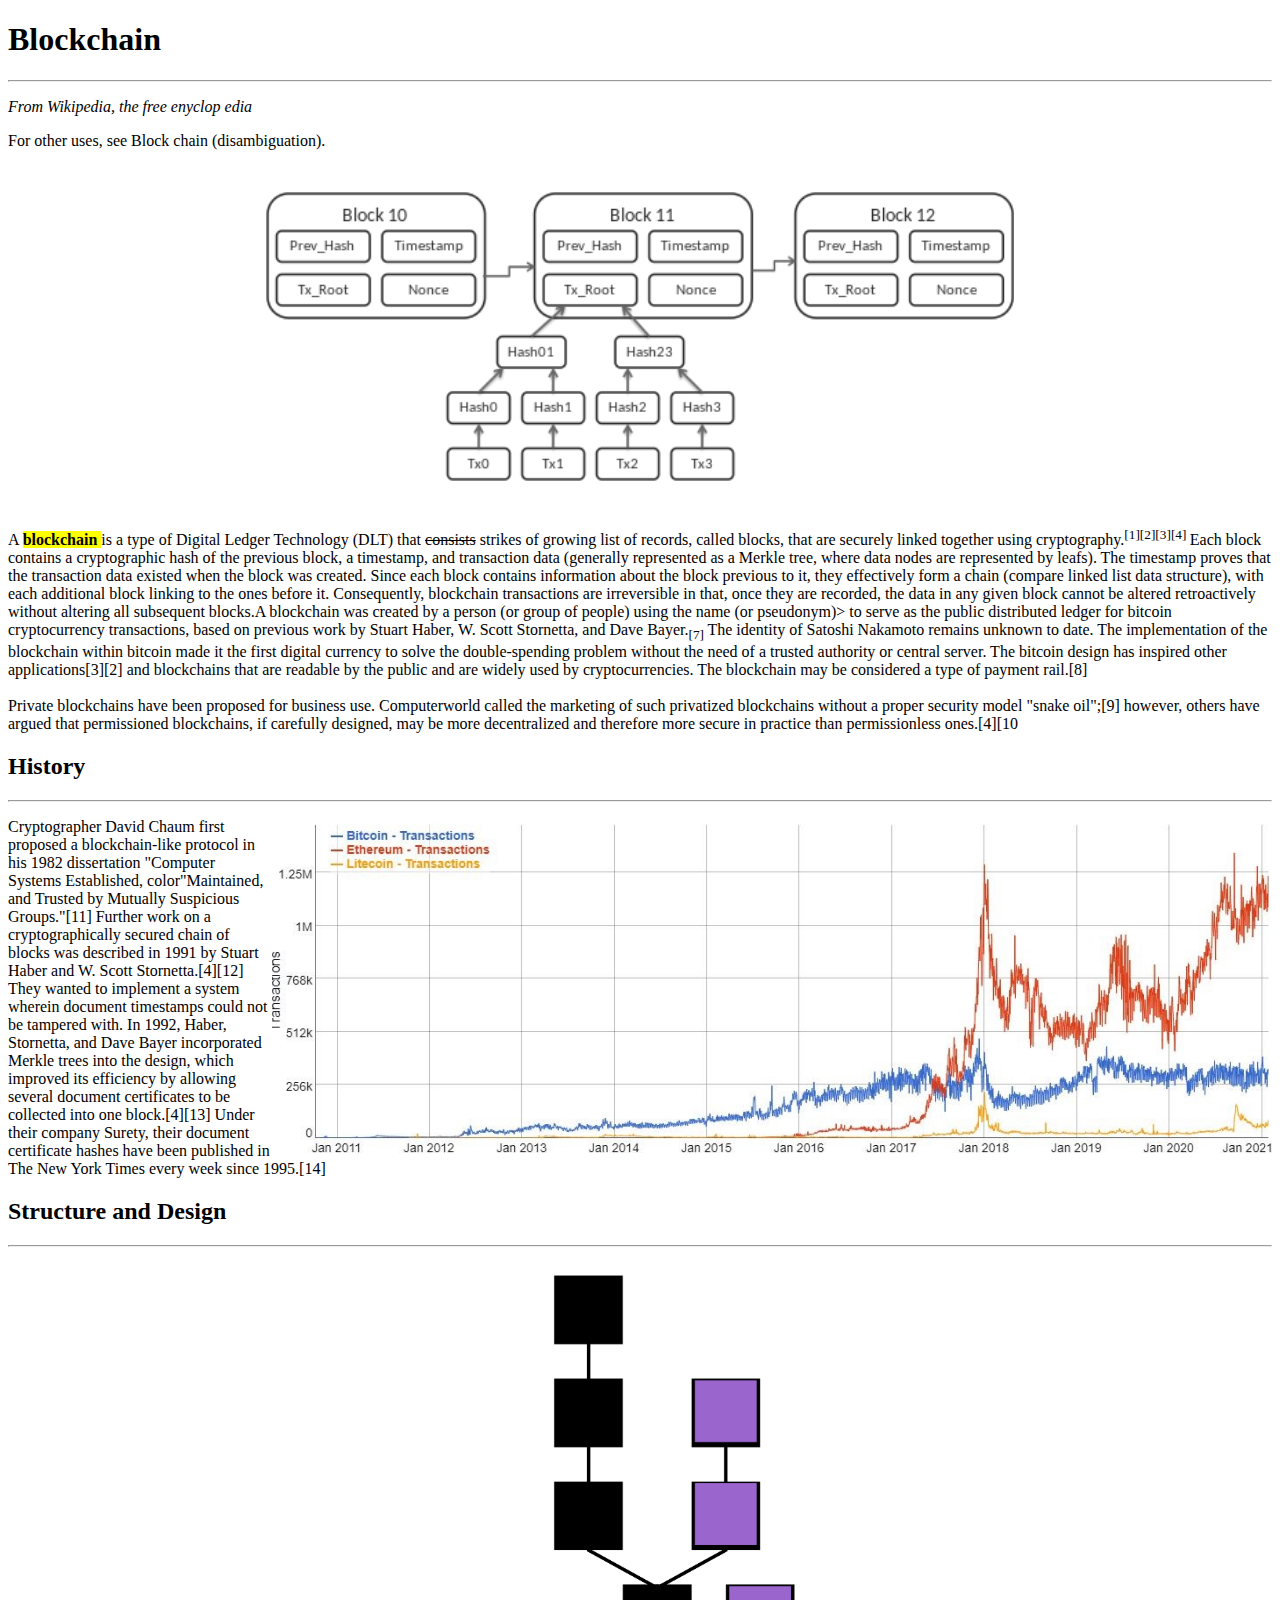
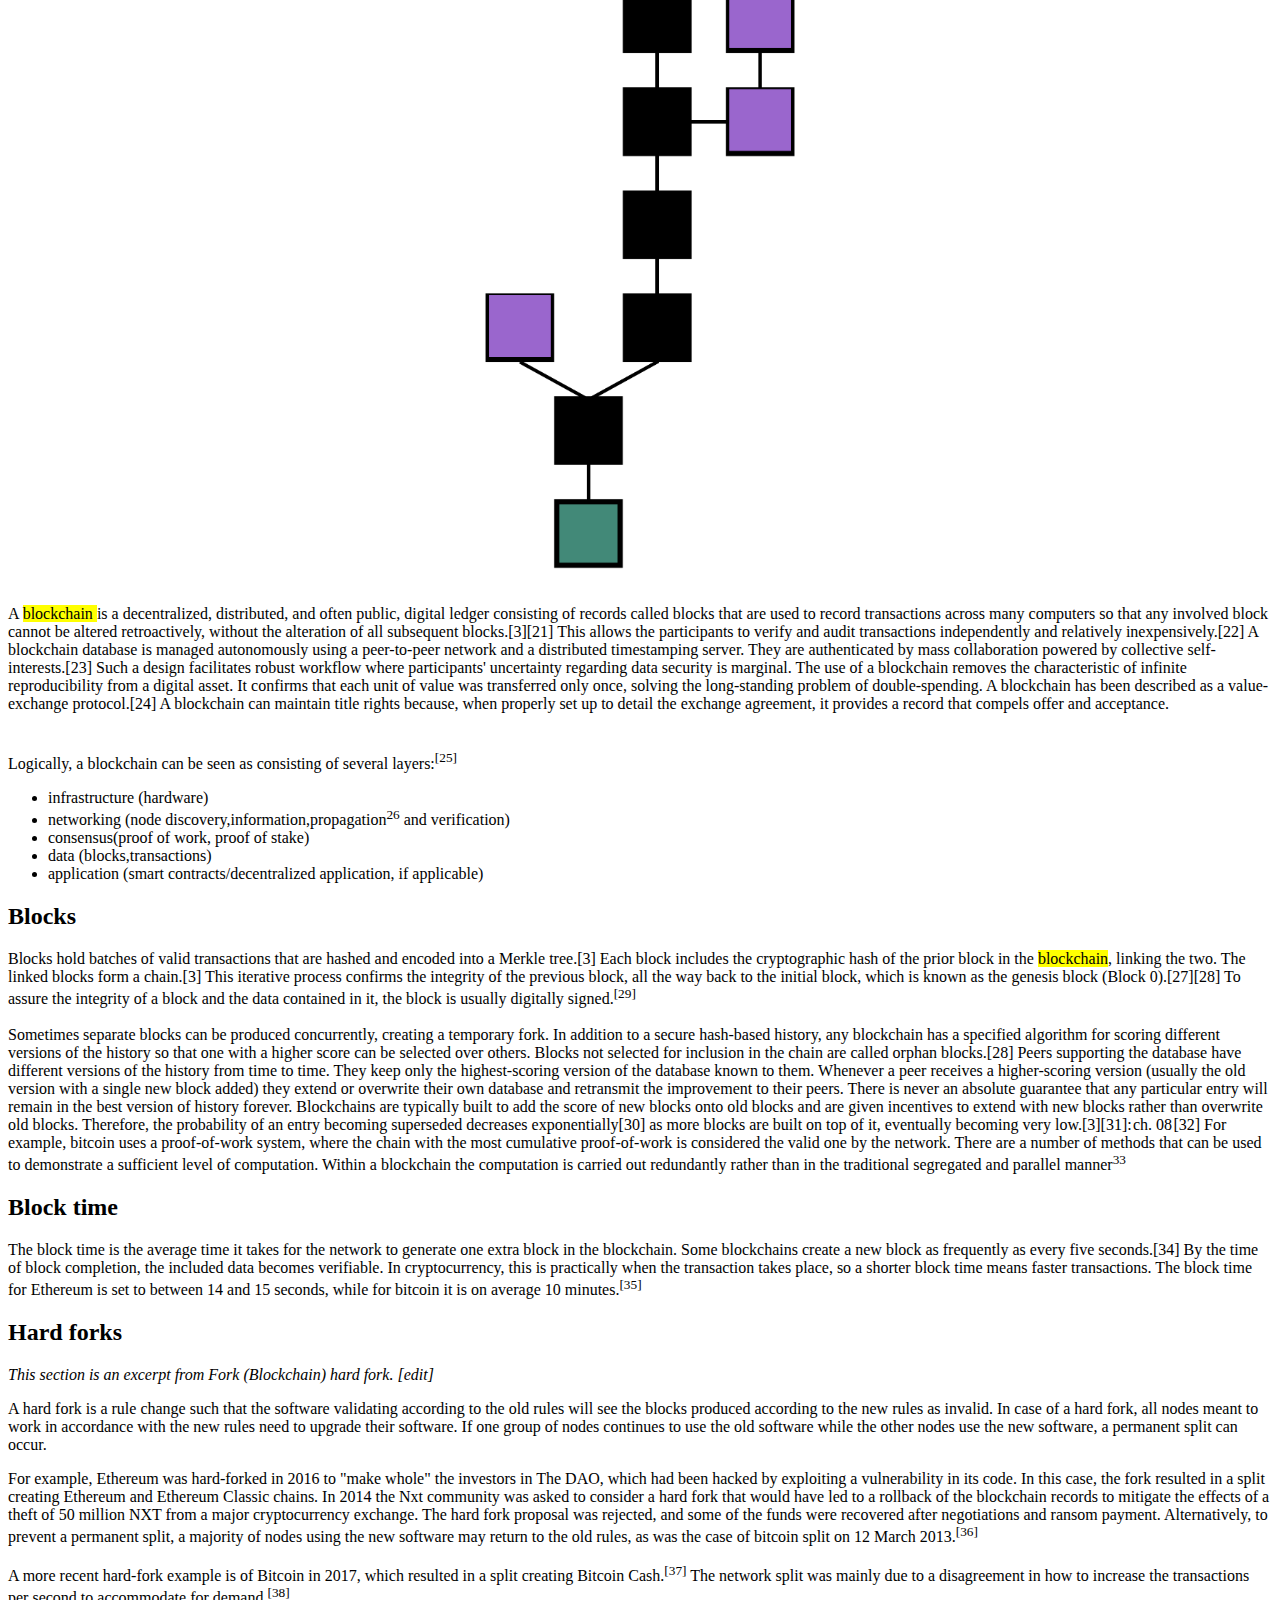
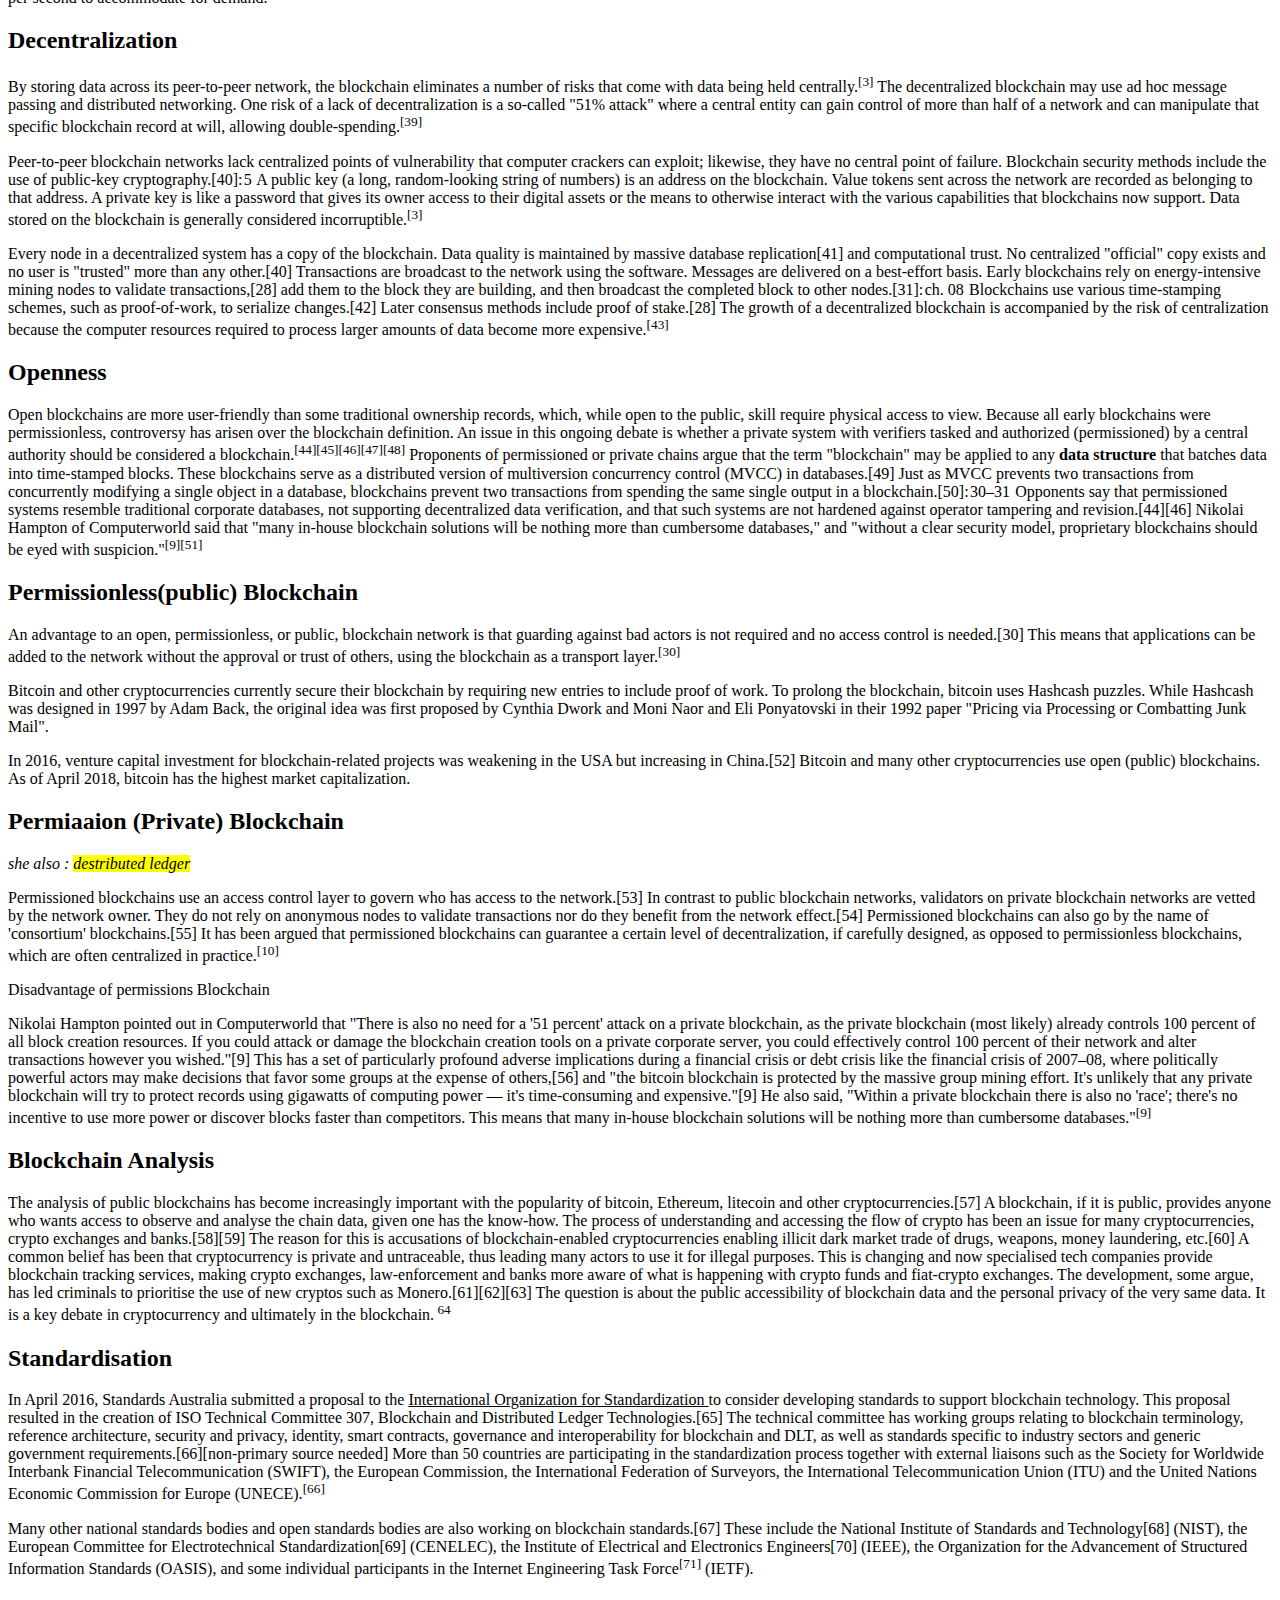
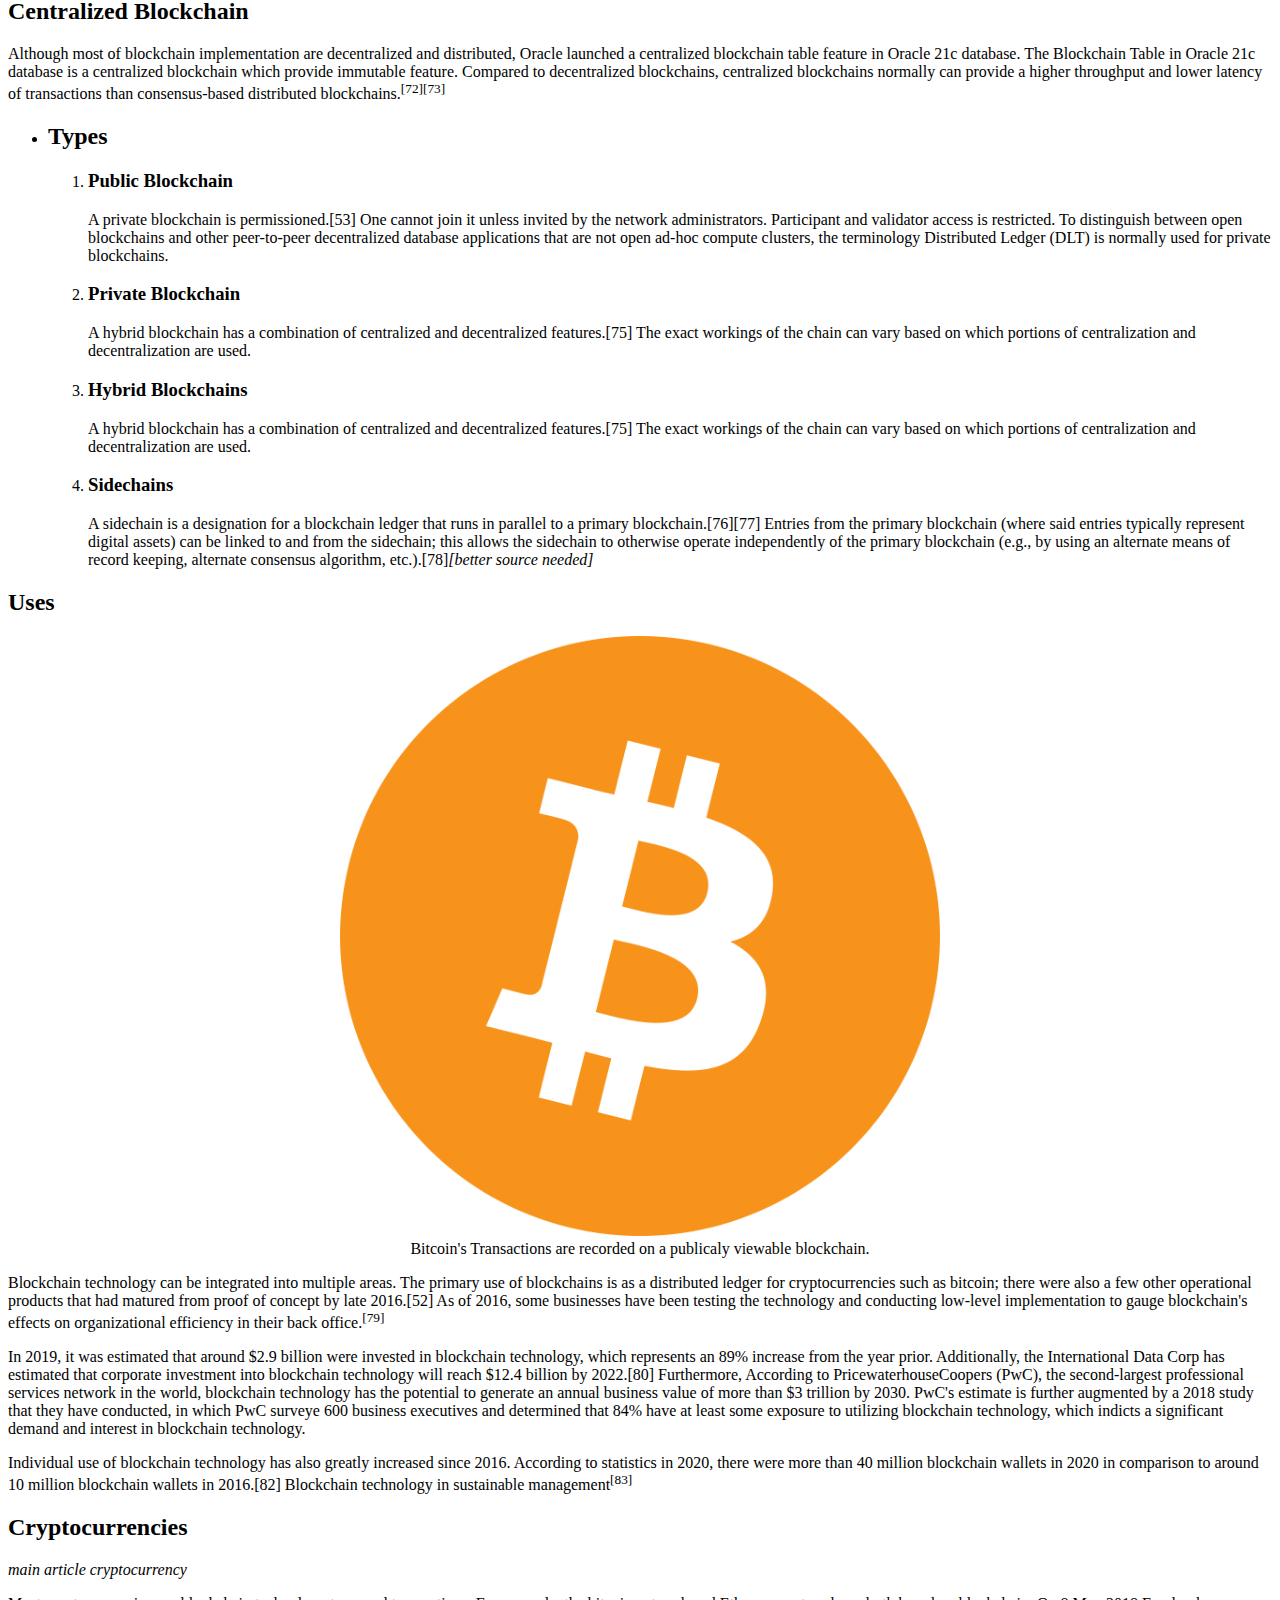
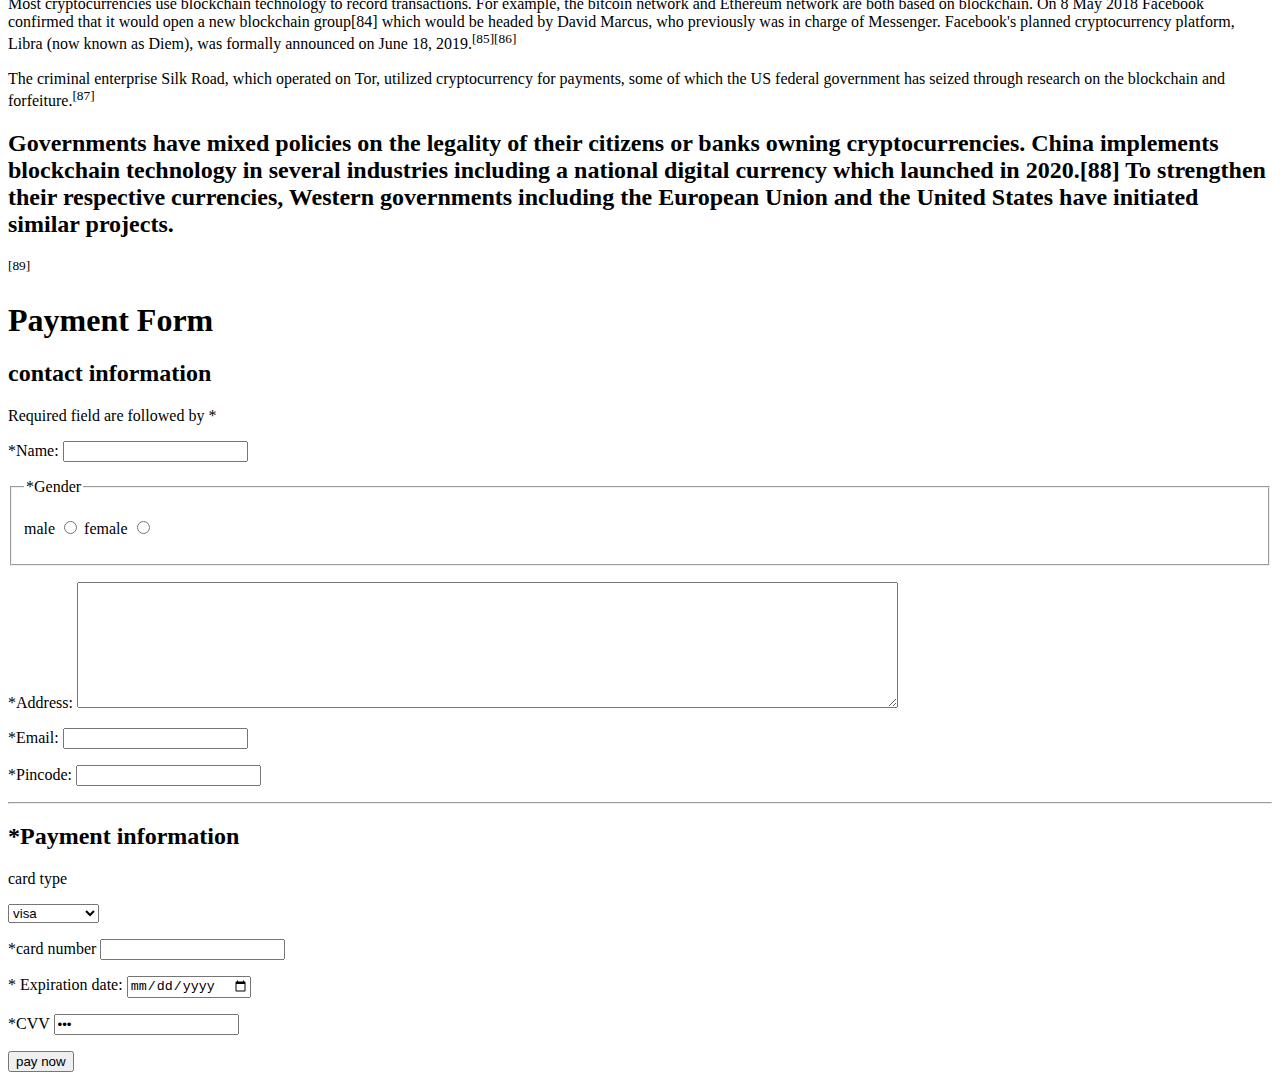
<file: index.html>
<!DOCTYPE html>
<html lang="en">
<head>
  <meta charset="UTF-8">
  <meta name="viewport" content="width=device-width, initial-scale=1.0">
  <meta http-equiv="X-UA-Compatible" content="ie=edge">
  <title>My Blockchain Wikipidia by aditya</title>
  
</head>
<body>
 <h1>Blockchain</h1>
 <hr>
 <p><em>From Wikipedia, the free enyclop  edia</em></p>
 For other uses, see Block chain (disambiguation).</i> </p>
  <center> <img 
 width="800" 
 src="/Bitcoin_Block_Data.svg.png" alt=""> </center>
<p>A <strong><mark>blockchain </mark></strong>is a type of Digital Ledger Technology (DLT) that <del>consists</del> strikes of growing list of records, called blocks, that are securely linked together using cryptography.<sup>[1][2][3][4] </sup>Each block contains a cryptographic hash of the previous block, a timestamp, and transaction data (generally represented as a Merkle tree, where data nodes are represented by leafs). The timestamp proves that the transaction data existed when the block was created. Since each block contains information about the block previous to it, they effectively form a chain (compare linked list data structure), with each additional block linking to the ones before it. Consequently, blockchain transactions are irreversible in that, once they are recorded, the data in any given block cannot be altered retroactively without altering all subsequent blocks.A blockchain was created by a person (or group of people) using the name (or pseudonym)> to serve as the public distributed ledger for bitcoin cryptocurrency transactions, based on previous work by Stuart Haber, W. Scott Stornetta, and Dave Bayer.<sub>[7] </sub>The identity of Satoshi Nakamoto remains unknown to date. The implementation of the blockchain within bitcoin made it the first digital currency to solve the double-spending problem without the need of a trusted authority or central server. The bitcoin design has inspired other applications[3][2] and blockchains that are readable by the public and are widely used by cryptocurrencies. The blockchain may be considered a type of payment rail.[8]
 <br></br>
 Private blockchains have been proposed for business use. Computerworld called the marketing of such privatized blockchains without a proper security model "snake oil";[9] however, others have argued that permissioned blockchains, if carefully designed, may be more decentralized and therefore more secure in practice than permissionless ones.[4][10</p>

 <h2>History </h2>
 <hr></hr>
<img align="right"width="1000"src="/history.jpg"  alt=""> </center>
  <p>Cryptographer David Chaum first proposed a blockchain-like protocol in his 1982 dissertation "Computer Systems Established, color"Maintained, and Trusted by Mutually Suspicious Groups."[11] Further work on a cryptographically secured chain of blocks was described in 1991 by Stuart Haber and W. Scott Stornetta.[4][12] They wanted to implement a system wherein document timestamps could not be tampered with. In 1992, Haber, Stornetta, and Dave Bayer incorporated Merkle trees into the design, which improved its efficiency by allowing several document certificates to be collected into one block.[4][13] Under their company Surety, their document certificate hashes have been published in The New York Times every week since 1995.[14] </p>
  <h2><b>Structure and Design</b></h2>
  <hr></hr>
 <center> <img width="350"src="/structure and design.jpg" alt=""> </center>
  <p>A <mark>blockchain </mark>is a decentralized, distributed, and often public, digital ledger consisting of records called blocks that are used to record transactions across many computers so that any involved block cannot be altered retroactively, without the alteration of all subsequent blocks.[3][21] This allows the participants to verify and audit transactions independently and relatively inexpensively.[22] A blockchain database is managed autonomously using a peer-to-peer network and a distributed timestamping server. They are authenticated by mass collaboration powered by collective self-interests.[23] Such a design facilitates robust workflow where participants' uncertainty regarding data security is marginal. The use of a blockchain removes the characteristic of infinite reproducibility from a digital asset. It confirms that each unit of value was transferred only once, solving the long-standing problem of double-spending. A blockchain has been described as a value-exchange protocol.[24] A blockchain can maintain title rights because, when properly set up to detail the exchange agreement, it provides a record that compels offer and acceptance.
  <br></br>
  <p>Logically, a blockchain can be seen as consisting of several layers:<sup>[25]<sup></p>
<ul>
  <li>infrastructure (hardware) </li>
<li>networking (node discovery,information,propagation<sup>26</sup> and verification) 
<li>consensus(proof of work, proof of stake) 
<li>data (blocks,transactions) 
<li>application (smart contracts/decentralized application, if applicable)
</ul>
<h2>Blocks</h2>
 <p>
   Blocks hold batches of valid transactions that are hashed and encoded into a Merkle tree.[3] Each block includes the cryptographic hash of the prior block in the <mark>blockchain</mark>, linking the two. The linked blocks form a chain.[3] This iterative process confirms the integrity of the previous block, all the way back to the initial block, which is known as the genesis block (Block 0).[27][28] To assure the integrity of a block and the data contained in it, the block is usually digitally signed.<sup>[29]</sup>
   <br></br>
Sometimes separate blocks can be produced concurrently, creating a temporary fork. In addition to a secure hash-based history, any blockchain has a specified algorithm for scoring different versions of the history so that one with a higher score can be selected over others. Blocks not selected for inclusion in the chain are called orphan blocks.[28] Peers supporting the database have different versions of the history from time to time. They keep only the highest-scoring version of the database known to them. Whenever a peer receives a higher-scoring version (usually the old version with a single new block added) they extend or overwrite their own database and retransmit the improvement to their peers. There is never an absolute guarantee that any particular entry will remain in the best version of history forever. Blockchains are typically built to add the score of new blocks onto old blocks and are given incentives to extend with new blocks rather than overwrite old blocks. Therefore, the probability of an entry becoming superseded decreases exponentially[30] as more blocks are built on top of it, eventually becoming very low.[3][31]: ch. 08 [32] For example, bitcoin uses a proof-of-work system, where the chain with the most cumulative proof-of-work is considered the valid one by the network. There are a number of methods that can be used to demonstrate a sufficient level of computation. Within a blockchain the computation is carried out redundantly rather than in the traditional segregated and parallel manner<sup>33</sup>
<h2>Block time</h2>
<p>The block time is the average time it takes for the network to generate one extra block in the blockchain. Some blockchains create a new block as frequently as every five seconds.[34] By the time of block completion, the included data becomes verifiable. In cryptocurrency, this is practically when the transaction takes place, so a shorter block time means faster transactions. The block time for Ethereum is set to between 14 and 15 seconds, while for bitcoin it is on average 10 minutes.<sup>[35]</sup> </p>
<h2>Hard forks</h2>
<i>This section is an excerpt from Fork (Blockchain) hard fork. [edit] </i>
<p>A hard fork is a rule change such that the software validating according to the old rules will see the blocks produced according to the new rules as invalid. In case of a hard fork, all nodes meant to work in accordance with the new rules need to upgrade their software. If one group of nodes continues to use the old software while the other nodes use the new software, a permanent split can occur.</p>

<p>For example, Ethereum was hard-forked in 2016 to "make whole" the investors in The DAO, which had been hacked by exploiting a vulnerability in its code. In this case, the fork resulted in a split creating Ethereum and Ethereum Classic chains. In 2014 the Nxt community was asked to consider a hard fork that would have led to a rollback of the blockchain records to mitigate the effects of a theft of 50 million NXT from a major cryptocurrency exchange. The hard fork proposal was rejected, and some of the funds were recovered after negotiations and ransom payment. Alternatively, to prevent a permanent split, a majority of nodes using the new software may return to the old rules, as was the case of bitcoin split on 12 March 2013.<sup>[36]</sup></p>
<p>A more recent hard-fork example is of Bitcoin in 2017, which resulted in a split creating Bitcoin Cash.<sup>[37]</sup> The network split was mainly due to a disagreement in how to increase the transactions per second to accommodate for demand.<sup>[38]</sup><p>
  <h2>Decentralization</h2>
  <p>By storing data across its peer-to-peer network, the blockchain eliminates a number of risks that come with data being held centrally.<sup>[3]</sup> The decentralized blockchain may use ad hoc message passing and distributed networking. One risk of a lack of decentralization is a so-called "51% attack" where a central entity can gain control of more than half of a network and can manipulate that specific blockchain record at will, allowing double-spending.<sup>[39]</sup></p>
<p>  Peer-to-peer blockchain networks lack centralized points of vulnerability that computer crackers can exploit; likewise, they have no central point of failure. Blockchain security methods include the use of public-key cryptography.[40]: 5  A public key (a long, random-looking string of numbers) is an address on the blockchain. Value tokens sent across the network are recorded as belonging to that address. A private key is like a password that gives its owner access to their digital assets or the means to otherwise interact with the various capabilities that blockchains now support. Data stored on the blockchain is generally considered incorruptible.<sup>[3]</sup></p>
<p>Every node in a decentralized system has a copy of the blockchain. Data quality is maintained by massive database replication[41] and computational trust. No centralized "official" copy exists and no user is "trusted" more than any other.[40] Transactions are broadcast to the network using the software. Messages are delivered on a best-effort basis. Early blockchains rely on energy-intensive mining nodes to validate transactions,[28] add them to the block they are building, and then broadcast the completed block to other nodes.[31]: ch. 08  Blockchains use various time-stamping schemes, such as proof-of-work, to serialize changes.[42] Later consensus methods include proof of stake.[28] The growth of a decentralized blockchain is accompanied by the risk of centralization because the computer resources required to process larger amounts of data become more expensive.<sup>[43]</sup></p>
<h2>Openness</h2>
<p>Open blockchains are more user-friendly than some traditional ownership records, which, while open to the public, skill require physical access to view. Because all early blockchains were permissionless, controversy has arisen over the blockchain definition. An issue in this ongoing debate is whether a private system with verifiers tasked and authorized (permissioned) by a central authority should be considered a blockchain.<sup>[44][45][46][47][48]</sup> Proponents of permissioned or private chains argue that the term "blockchain" may be applied to any <b>data structure </b>that batches data into time-stamped blocks. These blockchains serve as a distributed version of multiversion concurrency control (MVCC) in databases.[49] Just as MVCC prevents two transactions from concurrently modifying a single object in a database, blockchains prevent two transactions from spending the same single output in a blockchain.[50]: 30–31  Opponents say that permissioned systems resemble traditional corporate databases, not supporting decentralized data verification, and that such systems are not hardened against operator tampering and revision.[44][46] Nikolai Hampton of Computerworld said that "many in-house blockchain solutions will be nothing more than cumbersome databases," and "without a clear security model, proprietary blockchains should be eyed with suspicion."<sup>[9][51]</sup></p>
<h2>Permissionless(public) Blockchain</h2>
<p>An advantage to an open, permissionless, or public, blockchain network is that guarding against bad actors is not required and no access control is needed.[30] This means that applications can be added to the network without the approval or trust of others, using the blockchain as a transport layer.<sup>[30]</sup>
<p>Bitcoin and other cryptocurrencies currently secure their blockchain by requiring new entries to include proof of work. To prolong the blockchain, bitcoin uses Hashcash puzzles. While Hashcash was designed in 1997 by Adam Back, the original idea was first proposed by Cynthia Dwork and Moni Naor and Eli Ponyatovski in their 1992 paper "Pricing via Processing or Combatting Junk Mail".</p>
<p>In 2016, venture capital investment for blockchain-related projects was weakening in the USA but increasing in China.[52] Bitcoin and many other cryptocurrencies use open (public) blockchains. As of April 2018, bitcoin has the highest market capitalization.</p>
<h2>Permiaaion (Private) Blockchain</h2>
<p><i>she also : <mark>destributed ledger</mark></i><p>
  <p>Permissioned blockchains use an access control layer to govern who has access to the network.[53] In contrast to public blockchain networks, validators on private blockchain networks are vetted by the network owner. They do not rely on anonymous nodes to validate transactions nor do they benefit from the network effect.[54] Permissioned blockchains can also go by the name of 'consortium' blockchains.[55] It has been argued that permissioned blockchains can guarantee a certain level of decentralization, if carefully designed, as opposed to permissionless blockchains, which are often centralized in practice.<sup>[10]</sup></p>
  <p>Disadvantage of permissions Blockchain</p>
  <p>Nikolai Hampton pointed out in Computerworld that "There is also no need for a '51 percent' attack on a private blockchain, as the private blockchain (most likely) already controls 100 percent of all block creation resources. If you could attack or damage the blockchain creation tools on a private corporate server, you could effectively control 100 percent of their network and alter transactions however you wished."[9] This has a set of particularly profound adverse implications during a financial crisis or debt crisis like the financial crisis of 2007–08, where politically powerful actors may make decisions that favor some groups at the expense of others,[56] and "the bitcoin blockchain is protected by the massive group mining effort. It's unlikely that any private blockchain will try to protect records using gigawatts of computing power — it's time-consuming and expensive."[9] He also said, "Within a private blockchain there is also no 'race'; there's no incentive to use more power or discover blocks faster than competitors. This means that many in-house blockchain solutions will be nothing more than cumbersome databases."<sup>[9]</sup><p>
    <h2>Blockchain Analysis</h2>
    <p>The analysis of public blockchains has become increasingly important with the popularity of bitcoin, Ethereum, litecoin and other cryptocurrencies.[57] A blockchain, if it is public, provides anyone who wants access to observe and analyse the chain data, given one has the know-how. The process of understanding and accessing the flow of crypto has been an issue for many cryptocurrencies, crypto exchanges and banks.[58][59] The reason for this is accusations of blockchain-enabled cryptocurrencies enabling illicit dark market trade of drugs, weapons, money laundering, etc.[60] A common belief has been that cryptocurrency is private and untraceable, thus leading many actors to use it for illegal purposes. This is changing and now specialised tech companies provide blockchain tracking services, making crypto exchanges, law-enforcement and banks more aware of what is happening with crypto funds and fiat-crypto exchanges. The development, some argue, has led criminals to prioritise the use of new cryptos such as Monero.[61][62][63] The question is about the public accessibility of blockchain data and the personal privacy of the very same data. It is a key debate in cryptocurrency and ultimately in the blockchain.<sup> 64 </sup></p>
    <h2> Standardisation</h2>
    <p>In April 2016, Standards Australia submitted a proposal to the <u>International Organization for Standardization </u>to consider developing standards to support blockchain technology. This proposal resulted in the creation of ISO Technical Committee 307, Blockchain and Distributed Ledger Technologies.[65] The technical committee has working groups relating to blockchain terminology, reference architecture, security and privacy, identity, smart contracts, governance and interoperability for blockchain and DLT, as well as standards specific to industry sectors and generic government requirements.[66][non-primary source needed] More than 50 countries are participating in the standardization process together with external liaisons such as the Society for Worldwide Interbank Financial Telecommunication (SWIFT), the European Commission, the International Federation of Surveyors, the International Telecommunication Union (ITU) and the United Nations Economic Commission for Europe (UNECE).<sup>[66]</sup> </p>
    <p>Many other national standards bodies and open standards bodies are also working on blockchain standards.[67] These include the National Institute of Standards and Technology[68] (NIST), the European Committee for Electrotechnical Standardization[69] (CENELEC), the Institute of Electrical and Electronics Engineers[70] (IEEE), the Organization for the Advancement of Structured Information Standards (OASIS), and some individual participants in the Internet Engineering Task Force<sup>[71]</sup> (IETF).</p>
    <h2>Centralized Blockchain</h2>
    <p>Although most of blockchain implementation are decentralized and distributed, Oracle launched a centralized blockchain table feature in Oracle 21c database. The Blockchain Table in Oracle 21c database is a centralized blockchain which provide immutable feature. Compared to decentralized blockchains, centralized blockchains normally can provide a higher throughput and lower latency of transactions than consensus-based distributed blockchains.<sup>[72][73]</sup></p>
    <ul>
      <li><h2>Types </h2><ol>
        <li><h3>Public Blockchain</h3></li
        
        
        <p>A private blockchain is permissioned.[53] One cannot join it unless invited by the network administrators. Participant and validator access is restricted. To distinguish between open blockchains and other peer-to-peer decentralized database applications that are not open ad-hoc compute clusters, the terminology Distributed Ledger (DLT) is normally used for private blockchains.</p>
        
        <li><h3>Private Blockchain</h3></li>
        <p>A hybrid blockchain has a combination of centralized and decentralized features.[75] The exact workings of the chain can vary based on which portions of centralization and decentralization are used.</p>
        <li><h3>Hybrid Blockchains</h3></li>
        <p>A hybrid blockchain has a combination of centralized and decentralized features.[75] The exact workings of the chain can vary based on which portions of centralization and decentralization are used.</p>
        <li><h3>Sidechains</h3></li>
        <p>A sidechain is a designation for a blockchain ledger that runs in parallel to a primary blockchain.[76][77] Entries from the primary blockchain (where said entries typically represent digital assets) can be linked to and from the sidechain; this allows the sidechain to otherwise operate independently of the primary blockchain (e.g., by using an alternate means of record keeping, alternate consensus algorithm, etc.).</sup>[78]</sup><i>[better source needed]</i></p>
      </ol></h2></li>
    </ul>
    <h2>Uses</h2>
   <center> <img width="600"src="/Uses .svg.png" alt=""> </center>
    <center>Bitcoin's Transactions are recorded on a publicaly viewable blockchain.</center>
    <p>Blockchain technology can be integrated into multiple areas. The primary use of blockchains is as a distributed ledger for cryptocurrencies such as bitcoin; there were also a few other operational products that had matured from proof of concept by late 2016.[52] As of 2016, some businesses have been testing the technology and conducting low-level implementation to gauge blockchain's effects on organizational efficiency in their back office.<sup>[79]</sup></p>
    <p>In 2019, it was estimated that around $2.9 billion were invested in blockchain technology, which represents an 89% increase from the year prior. Additionally, the International Data Corp has estimated that corporate investment into blockchain technology will reach $12.4 billion by 2022.[80] Furthermore, According to PricewaterhouseCoopers (PwC), the second-largest professional services network in the world, blockchain technology has the potential to generate an annual business value of more than $3 trillion by 2030. PwC's estimate is further augmented by a 2018 study that they have conducted, in which PwC surveye 600 business executives and determined that 84% have at least some exposure to utilizing blockchain technology, which indicts a significant demand and interest in blockchain technology.</p>
    <p>Individual use of blockchain technology has also greatly increased since 2016. According to statistics in 2020, there were more than 40 million blockchain wallets in 2020 in comparison to around 10 million blockchain wallets in 2016.[82]

Blockchain technology in sustainable management<sup>[83]</sup>


<h2>Cryptocurrencies</h2>
<i>main article cryptocurrency</i>
<p class="second">
 Most cryptocurrencies use blockchain technology to record transactions. For example, the bitcoin network and Ethereum network are both based on blockchain. On 8 May 2018 Facebook confirmed that it would open a new blockchain group[84] which would be headed by David Marcus, who previously was in charge of Messenger. Facebook's planned cryptocurrency platform, Libra (now known as Diem), was formally announced on June 18, 2019.<sup>[85][86]</sup>
 </p>
 The criminal enterprise Silk Road, which operated on Tor, utilized cryptocurrency for payments, some of which the US federal government has seized through research on the blockchain and forfeiture.<sup>[87]</sup>
<h2 id="first"><h2style="color:brown;">  Governments have mixed policies on the legality of their citizens or banks owning cryptocurrencies. China implements blockchain technology in several industries including a national digital currency which launched in 2020.[88] To strengthen their respective currencies, Western governments including the European Union and the United States have initiated similar projects.</h2> </h2> <sup>[89]</sup></p>

  <form action="">
    
    <h1> Payment Form </h1>
    <h2> contact information </h2>
    <p> Required field are followed by * </p>
    <p> *Name: <input type="text" name="name" required>
    </p>
    <fieldset>
      <legend>*Gender</legend>
    <p>
      male <input type="radio" name="Gender" id="male">
          female <input type="radio" name="Gender" id="female">
    </p>
    </fieldset>
    <p>
     *Address: <textarea name="Adress" id="Adress" cols="100" rows="8"></textarea>
    </p>
    <p>
      *Email: <input type="email" name="email" id="email" value="" /> </p>
    
    <p> *Pincode: <input type="number" name="pin code" id="pin code" value="" /> </p>
    <hr></hr>
    <h2>*Payment information</h2>
    <p> card type </p>
         <select name="card_type" id="card_"
         <option value="">--select a card 
         type---</option>
         <option value="">visa</option>
         <option value="">Google pay</option>
         <option value="">Credit card</option>
         
         ></select>
    </p>
    
    <p> *card number <input type="number" name="card_number" id="card_number"> </p>
    
    <p>
      
    * Expiration date: <input type="date" name="exp_date" id="" value="exp_date" />
    </p>
    
    <p>  *CVV <input type="password" name="CVV" id="CVV" value="CVV" /> </p>
    <input type="submit" name="pay now" id="pay now" value="pay now" />
  
    
  </form>
  
  
  








</body>
</html>
</file>
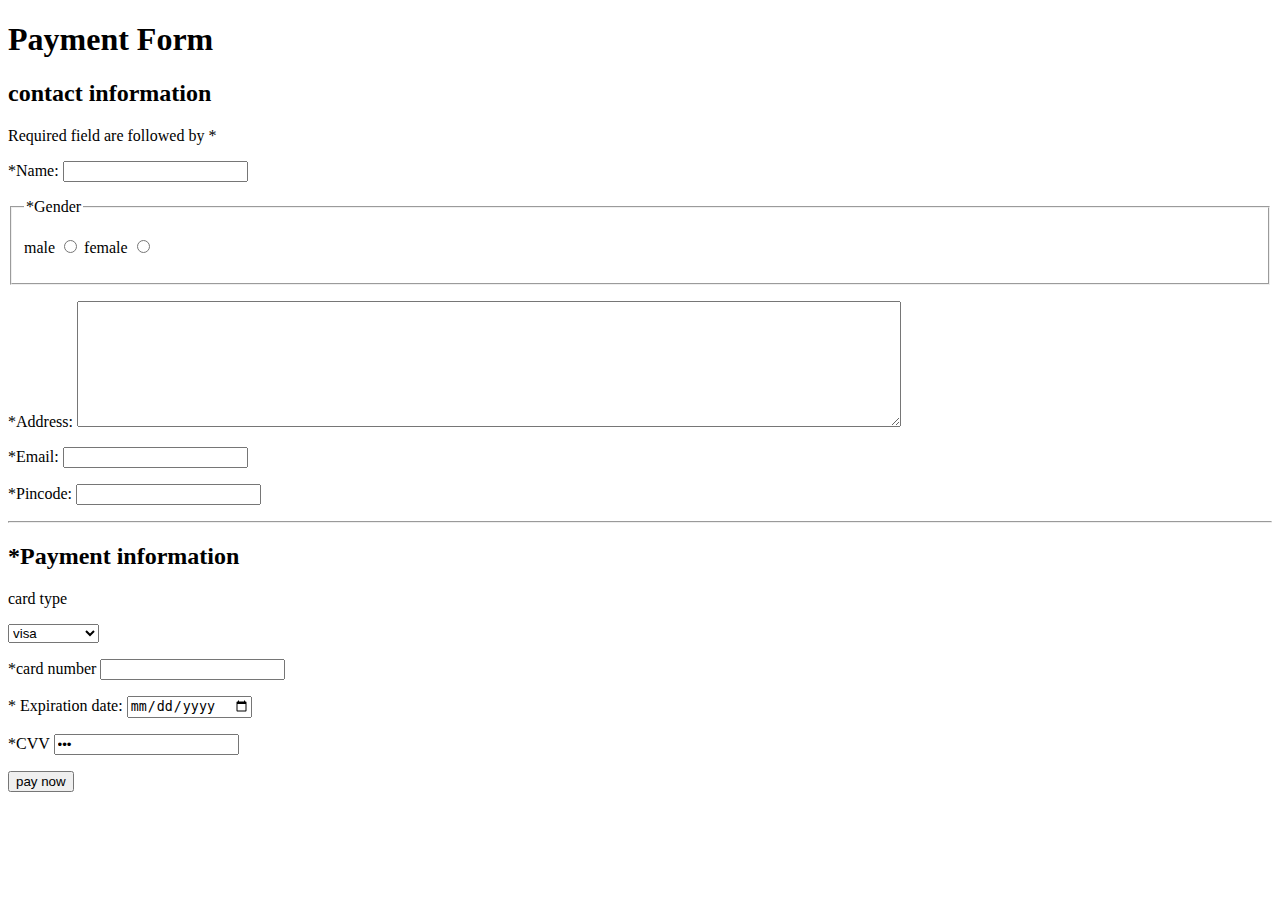
<file: Form.html>
<!DOCTYPE html>
<html lang="en">
<head>
  <meta charset="UTF-8">
  <meta name="viewport" content="width=device-width, initial-scale=1.0">
  <meta http-equiv="X-UA-Compatible" content="ie=edge">
  <title>Form in Html</title>
</head>
<body>
  
  <form action="">
    
    <h1> Payment Form </h1>
    <h2> contact information </h2>
    <p> Required field are followed by * </p>
    <p> *Name: <input type="text" name="name" required>
    </p>
    <fieldset>
      <legend>*Gender</legend>
    <p>
      male <input type="radio" name="Gender" id="male">
          female <input type="radio" name="Gender" id="female">
    </p>
    </fieldset>
    <p>
     *Address: <textarea name="Adress" id="Adress" cols="100" rows="8"></textarea>
    </p>
    <p>
      *Email: <input type="email" name="email" id="email" value="" /> </p>
    
    <p> *Pincode: <input type="number" name="pin code" id="pin code" value="" /> </p>
    <hr></hr>
    <h2>*Payment information</h2>
    <p> card type </p>
         <select name="card_type" id="card_"
         <option value="">--select a card 
         type---</option>
         <option value="">visa</option>
         <option value="">Google pay</option>
         <option value="">Credit card</option>
         
         ></select>
    </p>
    
    <p> *card number <input type="number" name="card_number" id="card_number"> </p>
    
    <p>
      
    * Expiration date: <input type="date" name="exp_date" id="" value="exp_date" />
    </p>
    
    <p>  *CVV <input type="password" name="CVV" id="CVV" value="CVV" /> </p>
    <input type="submit" name="pay now" id="pay now" value="pay now" />
    
    
    
    
  </form>
  
  
  
  
 
 
 
 
 
 
 
 
 
 
 
 
 
 
 
 
</body>
</html>
</file>
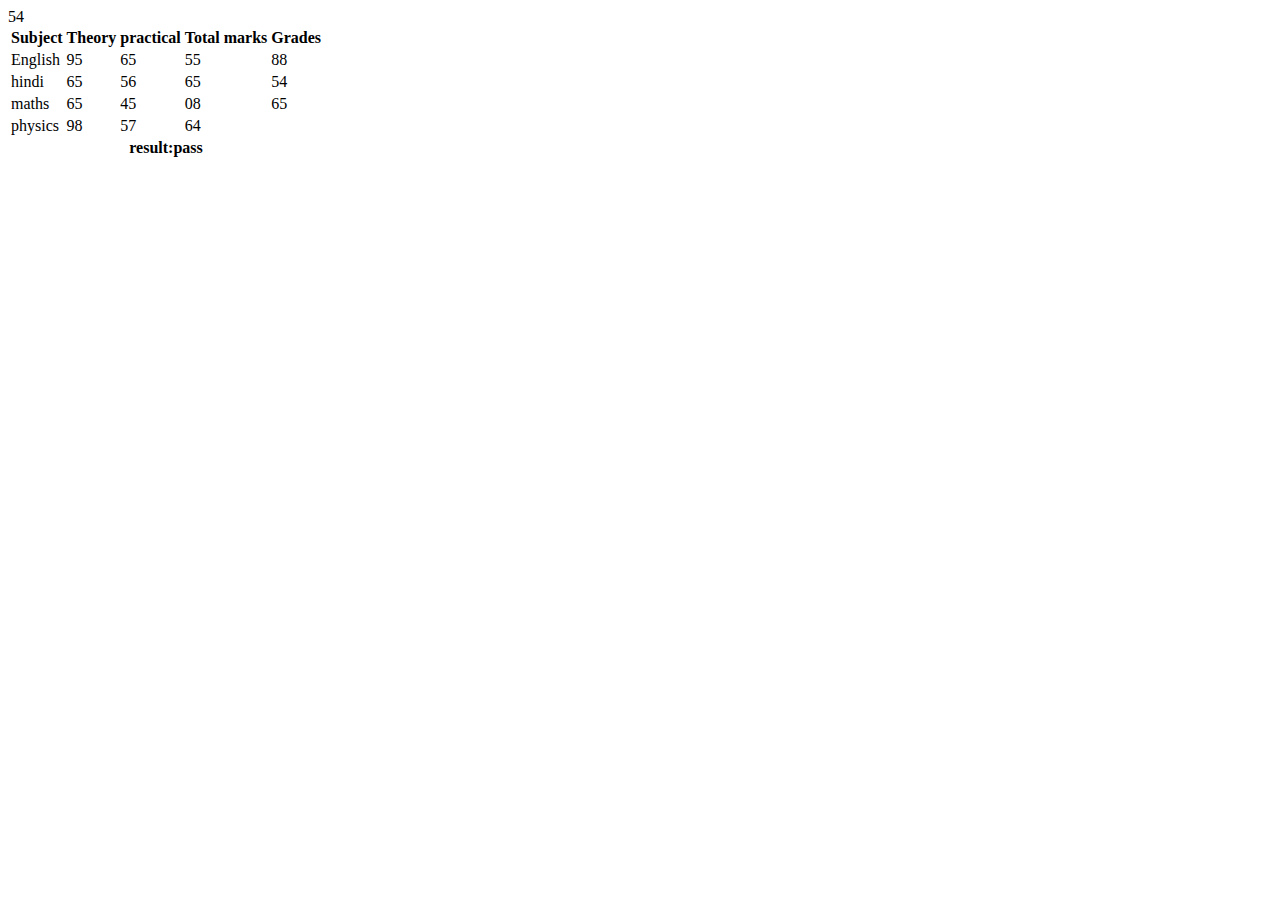
<file: resume.html>
<!DOCTYPE html>
<html lang="en">
<head>
  <meta charset="UTF-8">
  <meta name="viewport" content="width=device-width, initial-scale=1.0">
  <meta http-equiv="X-UA-Compatible" content="ie=edge">
  <title>Document</title>
</head>
<body>
  
  <table
   <thead>
    <tr>
      <th> Subject </th>
      <th>Theory</th>
      <th>practical</th>
      <th>Total marks</th>
      <th>Grades</th>
    </tr>
     </thead>
     <tbody>
      <tr>
        <td>  English </td>
        <td>  95 </td>
       <td> 65 </td>
      <td>  55  </td>
      <td>   88 </td>
      </tbody>
     <tbody>
       <tr>
         <td>hindi</td>
         <td>65</td>
         <td>56</td>
         <td>65</td>
         <td>54</td>
      </tr>
     </tbody>

<tbody>
  <tr>
    <td>maths</td>
    <td>65</td>
    <td>45</td>
    <td>08</td>
    <td>65</td>
  </tr>
</tbody>
      
      <tbody>
        <tr>
          <td>physics</td
          <td>54</td>
          <td>98</td>
          <td>57</td>
          <td>64</td>
        </tr>
      </tbody>
      
      
      
      <tfoot>
        <th colspan="5">result:pass</th>
      </tfoot>
     
    
    
    
    
  </table>








</body>
</html>
</file>
